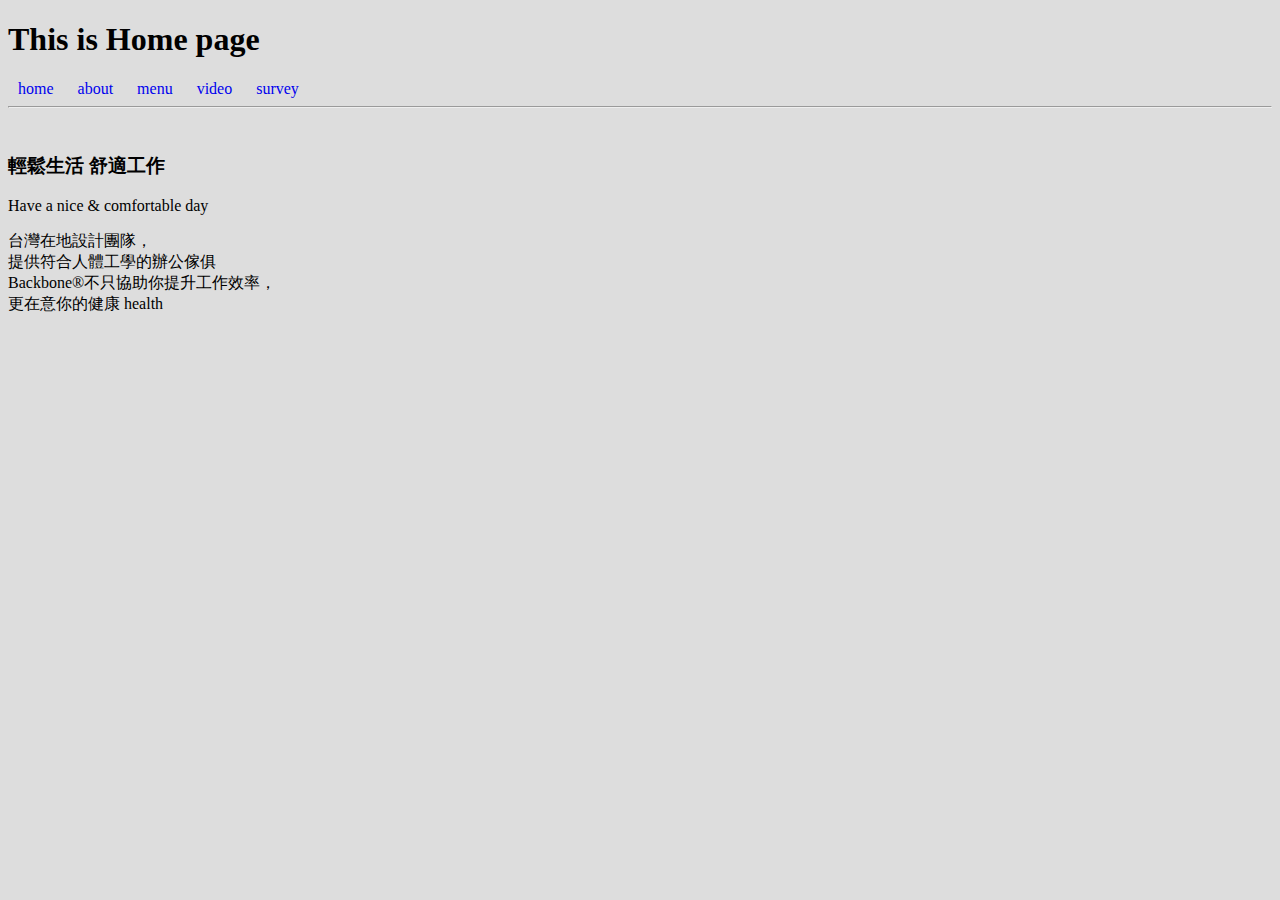
<file: index.html>
<!DOCTYPE html>
<html lang="en">
  <head>
    <meta charset="UTF-8" />
    <meta http-equiv="X-UA-Compatible" content="IE=edge" />
    <meta name="viewport" content="width=device-width, initial-scale=1.0" />
    <link rel="stylesheet" href="./style/style.css" />
    <title>Home</title>
  </head>
  <body>
    <h1>This is Home page</h1>
    <nav>
      <a class="nav_link nav_link-home" href="./index.html">home</a>
      <a class="nav_link nav_link-about" href="./about.html">about</a>
      <a class="nav_link nav_link-menu" href="./menu.html">menu</a>
      <a class="nav_link nav_link-video" href="./video.html">video</a>
      <a class="nav_link nav_link-survey" href="./survey.html">survey</a>
    </nav>
    <hr />
    <br />
    <h3>​輕鬆生活 舒適工作</h3>
    <p>Have a nice & comfortable day</p>
    <p>
      台灣在地設計團隊，<br />
      提供符合人體工學的辦公傢俱 <br />
      Backbone®不只協助你提升工作效率， <br />
      更在意你的健康 health
    </p>
  </body>
</html>
</file>
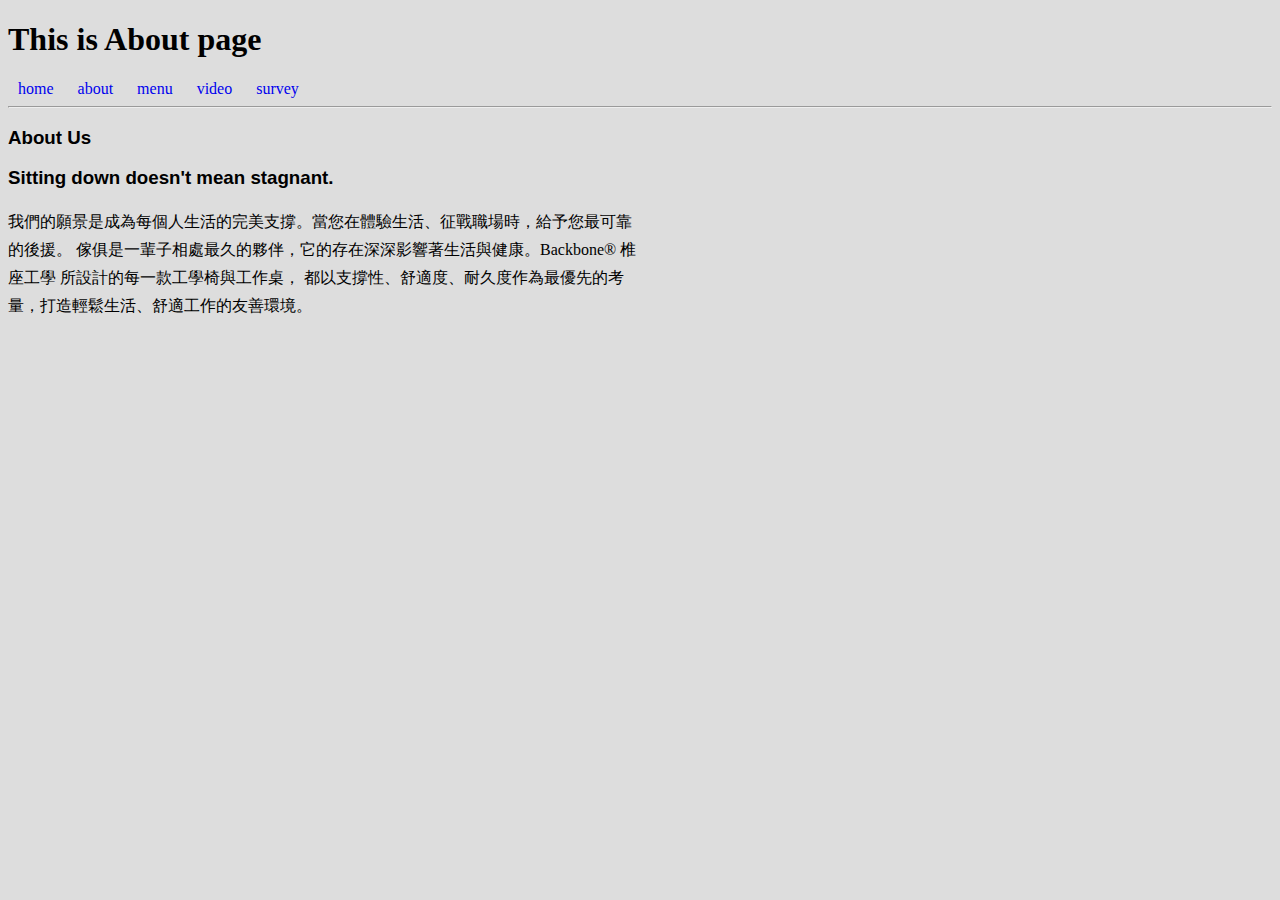
<file: about.html>
<!DOCTYPE html>
<html lang="en">
  <head>
    <meta charset="UTF-8" />
    <meta http-equiv="X-UA-Compatible" content="IE=edge" />
    <meta name="viewport" content="width=device-width, initial-scale=1.0" />
    <link rel="stylesheet" href="./style/style.css" />
    <title>About</title>
  </head>
  <body>
    <h1>This is About page</h1>
    <nav>
      <a class="nav_link nav_link-home" href="./index.html">home</a>
      <a class="nav_link nav_link-about" href="./about.html">about</a>
      <a class="nav_link nav_link-menu" href="./menu.html">menu</a>
      <a class="nav_link nav_link-video" href="./video.html">video</a>
      <a class="nav_link nav_link-survey" href="./survey.html">survey</a>
  </nav>
    <hr />

    <h3>About Us</h3>
    <h3>Sitting down doesn't mean stagnant.</h3>
    <p style="width: 50%; min-width: 350px; line-height: 1.75;">
      我們的願景是成為每個人生活的完美支撐。當您在體驗生活、征戰職場時，給予您最可靠的後援。
      傢俱是一輩子相處最久的夥伴，它的存在深深影響著生活與健康。Backbone®
      椎座工學 所設計的每一款工學椅與工作桌，
      都以支撐性、舒適度、耐久度作為最優先的考量，打造輕鬆生活、舒適工作的友善環境。
    </p>
  </body>
</html>
</file>
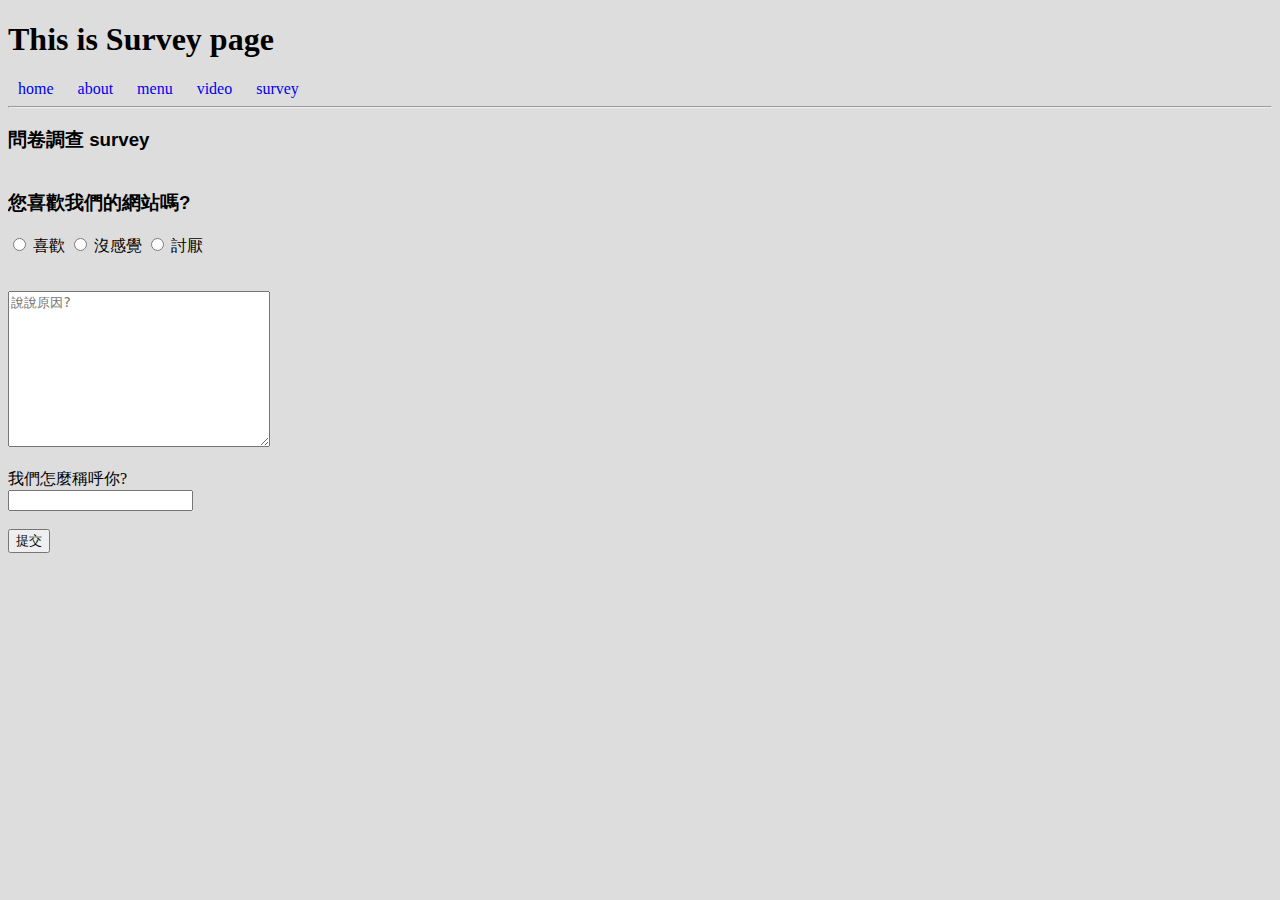
<file: survey.html>
<!DOCTYPE html>
<html lang="en">
  <head>
    <meta charset="UTF-8" />
    <meta http-equiv="X-UA-Compatible" content="IE=edge" />
    <meta name="viewport" content="width=device-width, initial-scale=1.0" />
    <link rel="stylesheet" href="./style/style.css" />
    <title>Survey</title>
  </head>
  <body>
    <h1>This is Survey page</h1>
    <nav>
      <a class="nav_link nav_link-home" href="./index.html">home</a>
      <a class="nav_link nav_link-about" href="./about.html">about</a>
      <a class="nav_link nav_link-menu" href="./menu.html">menu</a>
      <a class="nav_link nav_link-video" href="./video.html">video</a>
      <a class="nav_link nav_link-survey" href="./survey.html">survey</a>
  </nav>
    <hr />

    <h3>問卷調查 survey</h3>
    <div class="qa">
        <h3>您喜歡我們的網站嗎?</h3>
        <p class="qa_iflikes">
            <label for="like">
                <input type="radio" id="like" name="feeling" value="like" class="qa_iflike iflike_like">
                喜歡
            </label>
            <label for="nofeel">
                <input type="radio" id="nofeel" name="feeling" value="nofeel" class="qa_iflike iflike_nofeel">
                沒感覺
            </label>
            <label for="hate">
                <input type="radio" id="hate" name="feeling" value="hate" class="qa_iflike iflike_hate">
                討厭
            </label>
        </p>
        <br>
        <textarea name="why" id="" cols="30" rows="10" placeholder="說說原因?" class="qa_why"></textarea>
        <br>
        <br>
        <span>我們怎麼稱呼你?</span><br>
        <input type="text" name="visiter" class="qa_visiter">
        <br>
        <br>
        <button class="qa_subimt">提交</button>
    </div>
    
    <script>
        const qa_block = document.querySelector('.qa')
        const likeOpts = document.querySelectorAll('.qa_iflike')
        const likeOptsArr = Array.prototype.slice.call(likeOpts)
        const submit = document.querySelector('.qa_subimt')
        let iflike

        submit.addEventListener('click', () => {
            
            if(!likeOptsArr.find(el => el.checked === true)) return alert('請選擇喜歡的程度')
            console.log(likeOptsArr.find(el => el.checked === true).value)
            iflike = likeOptsArr.find(el => el.checked === true).value
            
            alert('收到了，很謝謝回覆!')
            qa_block.classList.add('qa-none')
        })

    </script>
  </body>
</html>
</file>
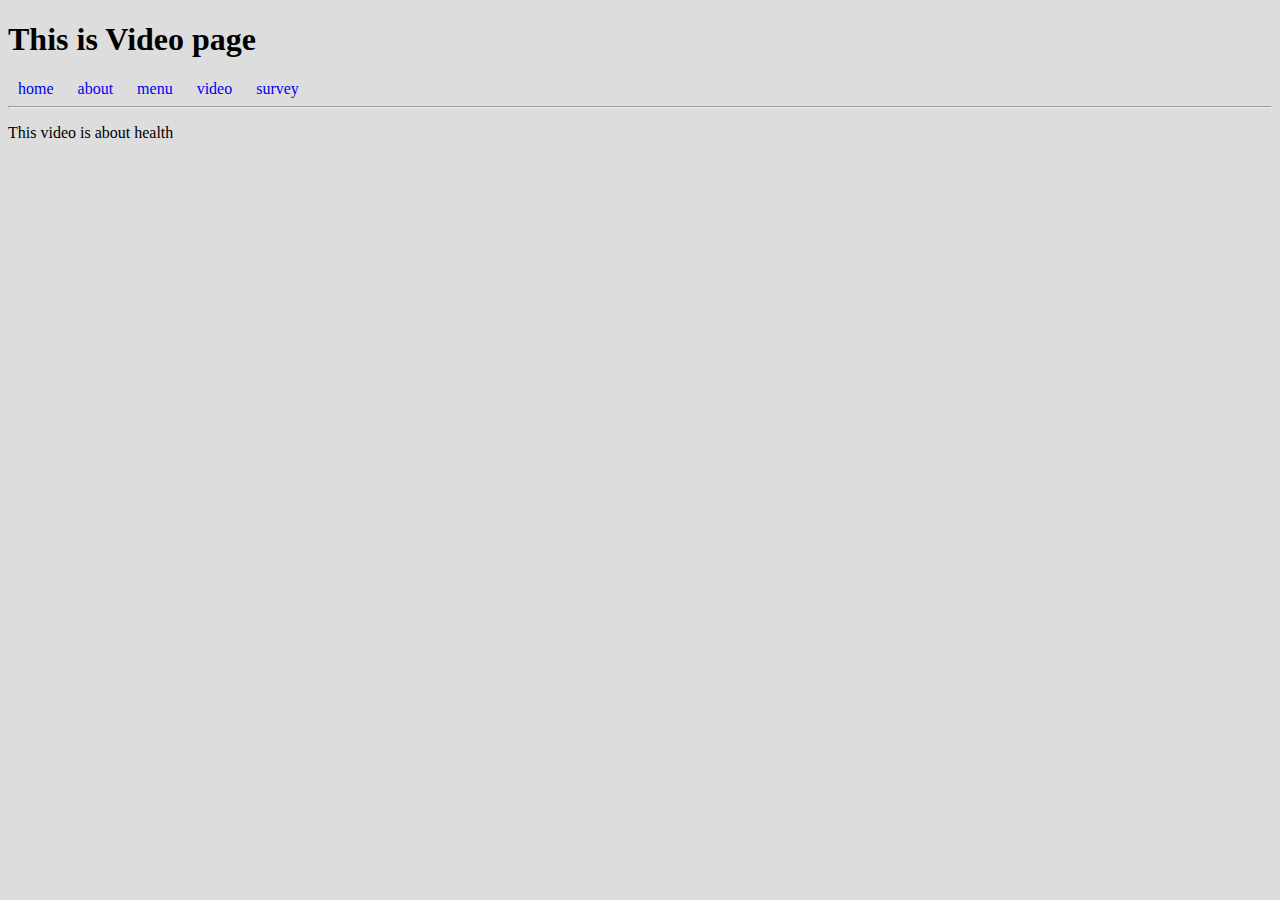
<file: video.html>
<!DOCTYPE html>
<html lang="en">
  <head>
    <meta charset="UTF-8" />
    <meta http-equiv="X-UA-Compatible" content="IE=edge" />
    <meta name="viewport" content="width=device-width, initial-scale=1.0" />
    <link rel="stylesheet" href="./style/style.css" />
    <title>Video</title>
  </head>
  <body>
    <h1>This is Video page</h1>
    <nav>
      <a class="nav_link nav_link-home" href="./index.html">home</a>
      <a class="nav_link nav_link-about" href="./about.html">about</a>
      <a class="nav_link nav_link-menu" href="./menu.html">menu</a>
      <a class="nav_link nav_link-video" href="./video.html">video</a>
      <a class="nav_link nav_link-survey" href="./survey.html">survey</a>
    </nav>
    <hr />
    <p>This video is about health</p>
    <section class="page_wrapper">
      <div id="ytplayer"></div>
    </section>
    <script>
      const page_wrapper = document.querySelector(".page_wrapper");
      const page_wrapper_width = parseInt(
        window.getComputedStyle(page_wrapper).width,
        10
      );
      const myWidth = Math.round(page_wrapper_width) - 10;

      // Load the IFrame Player API code asynchronously.
      var tag = document.createElement("script");
      tag.src = "https://www.youtube.com/player_api";
      var firstScriptTag = document.getElementsByTagName("script")[0];
      firstScriptTag.parentNode.insertBefore(tag, firstScriptTag);

      // Replace the 'ytplayer' element with an <iframe> and
      // YouTube player after the API code downloads.
      var player;
      function onYouTubePlayerAPIReady() {
        player = new YT.Player("ytplayer", {
          height:
            page_wrapper_width >= 660 ? "360" : Math.round((myWidth / 16) * 9),
          width: page_wrapper_width >= 660 ? "640" : myWidth,
          videoId: "7wr15F82FQ8",
        });
      }
    </script>
  </body>
</html>
</file>
<file: style/style.css>
body {
    background-color: #ddd;
}
nav a {
    text-decoration: none;
    margin: 0 10px;
}
nav a:hover {
    color: orange;
}
ul {
    list-style: none;
}
li a {
    text-decoration: none;
    letter-spacing: 2px;
    display: inline-block;
}
li a img {
    height: 200px;
}
h4 {
    margin-bottom: -10px;
    font-size: 20px;
    margin-top: 50px;
    font-family: Arial, Helvetica, sans-serif;
}
h3 {
    font-family: Arial, Helvetica, sans-serif;
}
li:first-child a h4 {
    margin-top: 0;
}
li a:hover h4 {
    color: orange;
}

.img_arr img {
    height: 200px;
}
.des {
    width: 40%;
}

#cart_add {
    position: fixed;
    width: 60%;
    height: 55vh;
    margin: auto;
    z-index: 1;
    top: 0;
    left: 0;
    right: 0;
    bottom: 0;
    background-color: white;
    box-sizing: border-box;
    padding: 20px;
    border-radius: 10px;
    border: 1px solid #666;
    box-shadow: 0px 0px 10px 50vh rgba(1,1,1,0.5);
    display: none;

    font-family: Arial, Helvetica, sans-serif;
}
@media screen and (max-width: 767px) {
    #cart_add { 
        width: 80%;
        height: 80vh;
    }
    .type {
        margin-top: 40px;
    }
    .des {
        width: 75%;
    }
    a.btn_turn-off {
        font-size: 20px;
        top: 5px;
        right: 15px;
    }
}
#cart_add:target {
    display: block;
}
.btn_add-line {
    text-align: center;
}
.btn_add {
    display: inline-block;
    width: 150px;
    height: 30px;
    outline: 1px solid darkslateblue;
    text-decoration: none;
    text-align: center;
    line-height: 33px;
    background-color: rgb(148, 134, 241);
    color: white;
    letter-spacing: 1.5px;
    border-radius: 5px;
    margin: 10px;
}
.btn_add:hover {
    background-color: rgb(101, 81, 235);
}
.btn_add:active {
    background-color: darkslateblue;
}
.btn_turn-off {
    text-decoration: none;
    position: absolute;
    top: 0px;
    right: 10px;
    font-size: 30px;
    color: rgba(101, 81, 235, 0.5);
}
.btn_turn-off:hover {
    color: orange;
}

.qa {
    height: 400px;
    position: relative;
    overflow: hidden;
    opacity: 1;
    transition: height 0.4s ease, opacity 0.8s ease;
}
.qa-mask::before {
    content: '';
    width: 100%;
    height: 100%;
    position: absolute;
    z-index: 1;
    background-image: linear-gradient(rgba(1, 1, 1, 0), rgba(255, 255, 255, 0.7) 20%, rgba(255, 255, 255, 0.7) 80%, rgba(1, 1, 1, 0));
}
.qa-none {
    height: 0;
    opacity: 0;
    transition: height 0.4s ease, opacity 0.8s ease;
}

input[type="range"] {
    -webkit-appearance: none;
    width:100%;
    height:20px;
    outline: none;      /* 避免點選會有藍線或虛線 */
    background: none;
    position: relative;
    transform: translateX(-2px);
    max-width: 480px;
}

input[type="range"]::-webkit-slider-thumb {
    -webkit-appearance: none;
    box-shadow: 0 0 6px gray;
    box-sizing: border-box;
    border: 2px solid white;
    width: 18px;
    height: 18px;
    position: relative;
    z-index: 1;
    border-radius: 50%;
    transition: background-color ease 0.2s;
    background-color: rgb(101, 81, 235);
    cursor: pointer;
}
input[type="range"]:hover::-webkit-slider-thumb {
    background-color: rgb(184, 173, 255);
}
input[type="range"]:active::-webkit-slider-thumb {
    background-color: orange;
}

input[type="range"]::after
{
  position: absolute;
  display: block;
  margin: auto;
  top: 0;
  bottom: 0;
  width: 100%;
  height: 1px;
  content:"";
  pointer-events: none;   /* 讓滑鼠可以點擊穿透偽元素，不然會點不到下面 */
  transition:.2s;
  background-color: #ccc;
}
</file>
